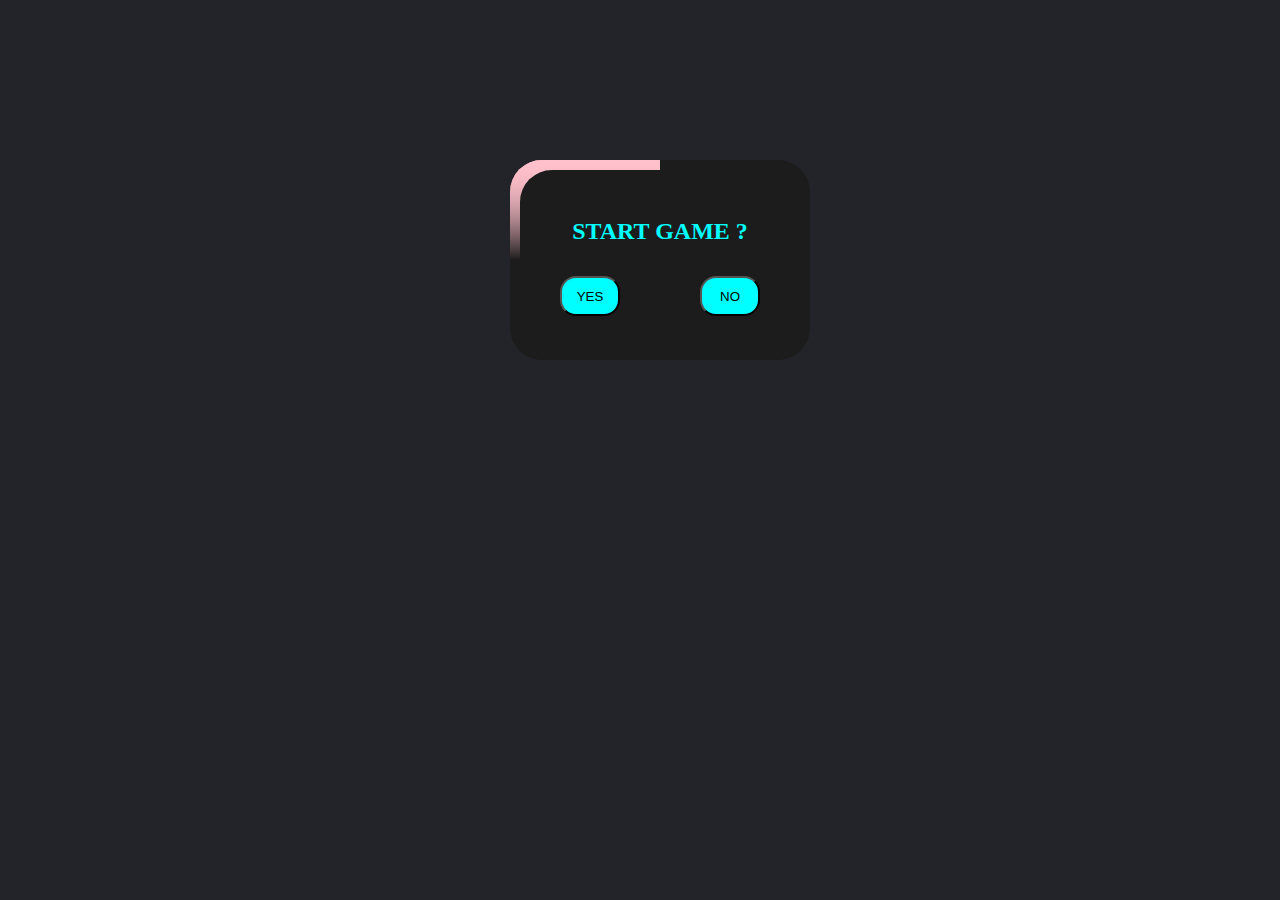
<file: index.html>
<!DOCTYPE html>
<html lang="en">
<head>
    <meta charset="UTF-8">
    <meta name="viewport" content="width=device-width, initial-scale=1.0">
    <title>Document</title>
</head>
<body>
    <link rel="stylesheet" href="indexstyle.css">
    <div class="container">
        <div class="cc">
            <div class ="heading">
                <h2>START GAME ?</h2>
            </div>
            <div class="btngrp">
                <button class="button1" id="bt1">YES</button>
                <button class="button2" id="bt2">NO</button>
            </div>
        </div>
    </div>
    <script src="indexjs.js"></script>
</body>
</html>
</file>
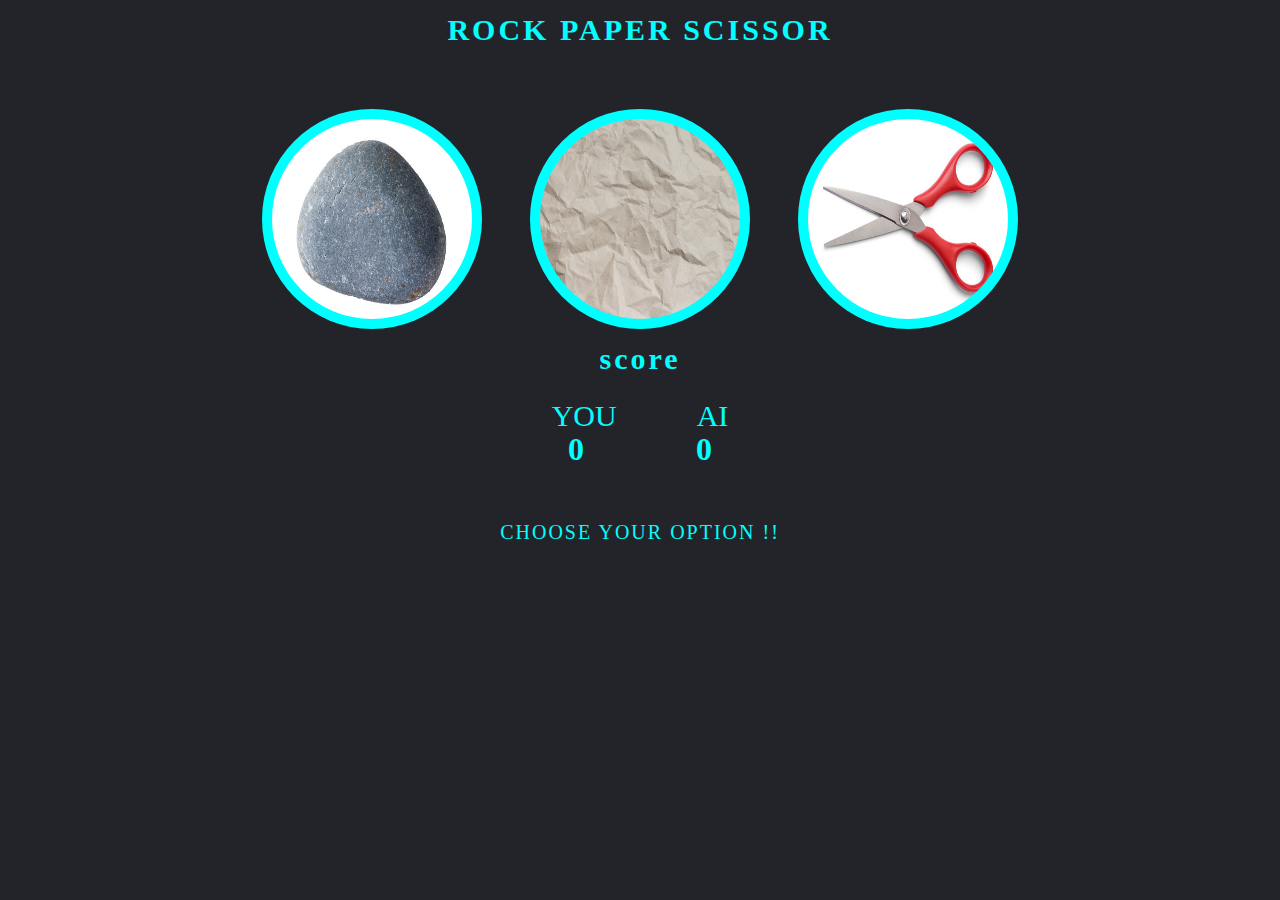
<file: game.html>
<!DOCTYPE html>
<html lang="en">
<head>
    <meta charset="UTF-8">
    <meta name="viewport" content="width=device-width, initial-scale=1.0">
    <title>Document</title>
</head>
<body>
    <link rel="stylesheet" href="gamestyle.css">
    <div class="game" id="game">
        <h2>ROCK  PAPER  SCISSOR</h2>
        <div class="images" id="images">
            <img id= "rock" src="rock.jpg">
            <img id= "paper" src="paper.jpg">
            <img id= "scissor" src="scissor.jpg">
        </div>
        <H2>score</H2>
        <div class="score" id="score">
            <p>YOU</p>
            <P>AI</P>
        </div>
        <div class="points" id="points">
            <h1 id="youp">0</h1>
            <h1 id="compp">0</h1>
        </div>
        <div class="message" id="message">
            CHOOSE YOUR OPTION !!
        </div>
    </div>
    <div class="pop" id="pop">
        <h1 id="status">VICTORY!!</h1>
        <h3>SCORE</h3>
        <div class="scorepop">
            <p>YOU</p>
            <P>AI</P>
        </div>
        <div class="pointspop">
            <h1 id="youp1">0</h1>
            <h1 id="compp1">0</h1>
        </div>
        <div class="btns">
            <img id="hm"src="hm.jpg">
            <img id="re" src="re.jpeg">
        </div>
    <script src="gamejs.js"></script>
</body>
</html>
</file>
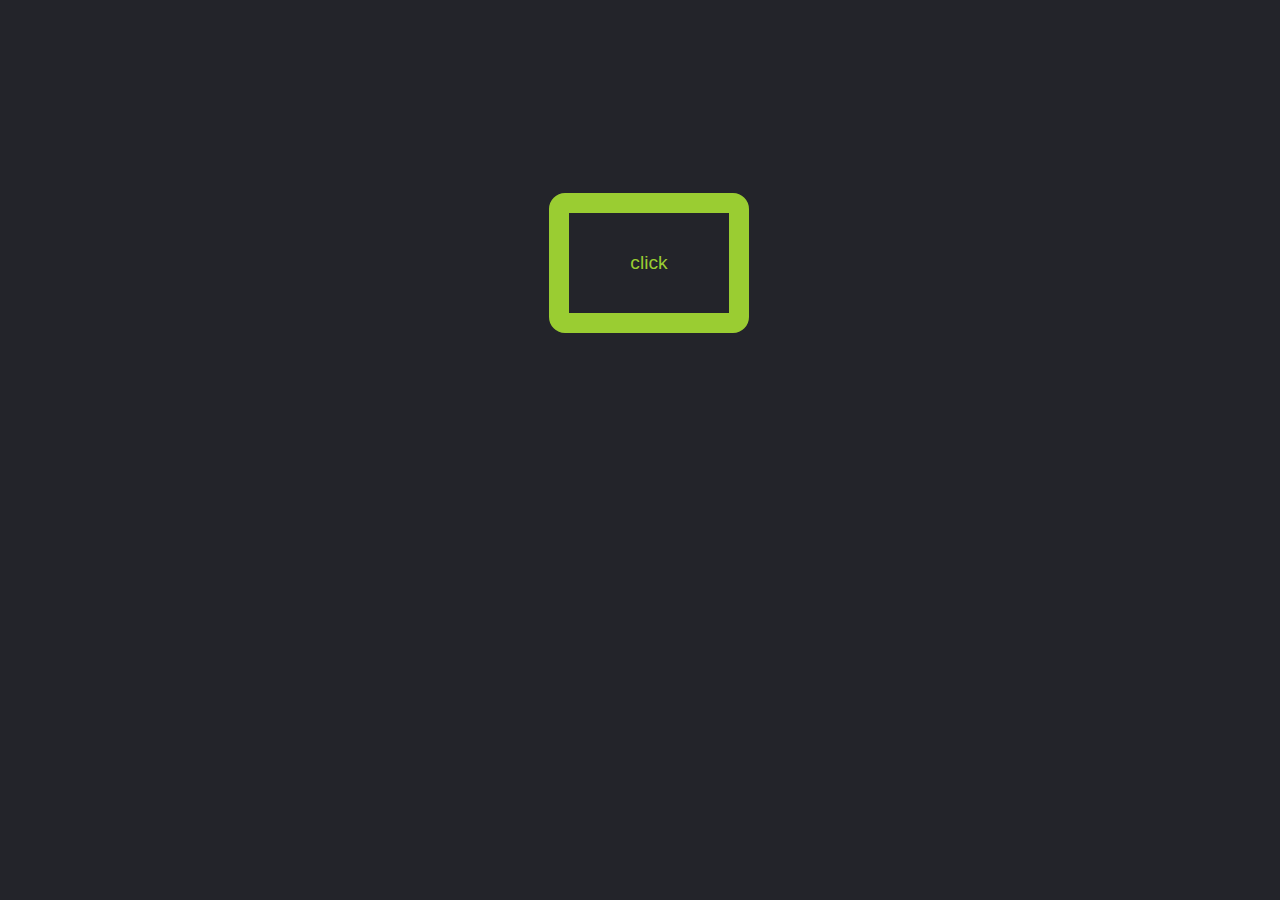
<file: pop.html>
<!DOCTYPE html>
<html lang="en">
<head>
    <meta charset="UTF-8">
    <meta name="viewport" content="width=device-width, initial-scale=1.0">
    <title>Document</title>
    <link rel="stylesheet" href="popst.css">
</head>
<body>
    <div class="f">
        <button id="f">click</button>
    </div>
    <div class="pop" id="pop">
        <h1>VICTORY!!</h1>
        <h3>SCORE</h3>
        <div class="score">
            <p>YOU</p>
            <P>AI</P>
        </div>
        <div class="points">
            <p>0</p>
            <P>0</P>
        </div>
        <div class="btns">
            <img src="hm.jpg">
            <img src="re.jpeg">
        </div>
    </div>
    <script src="popjs.js"></script>
</body>
</html>
</file>
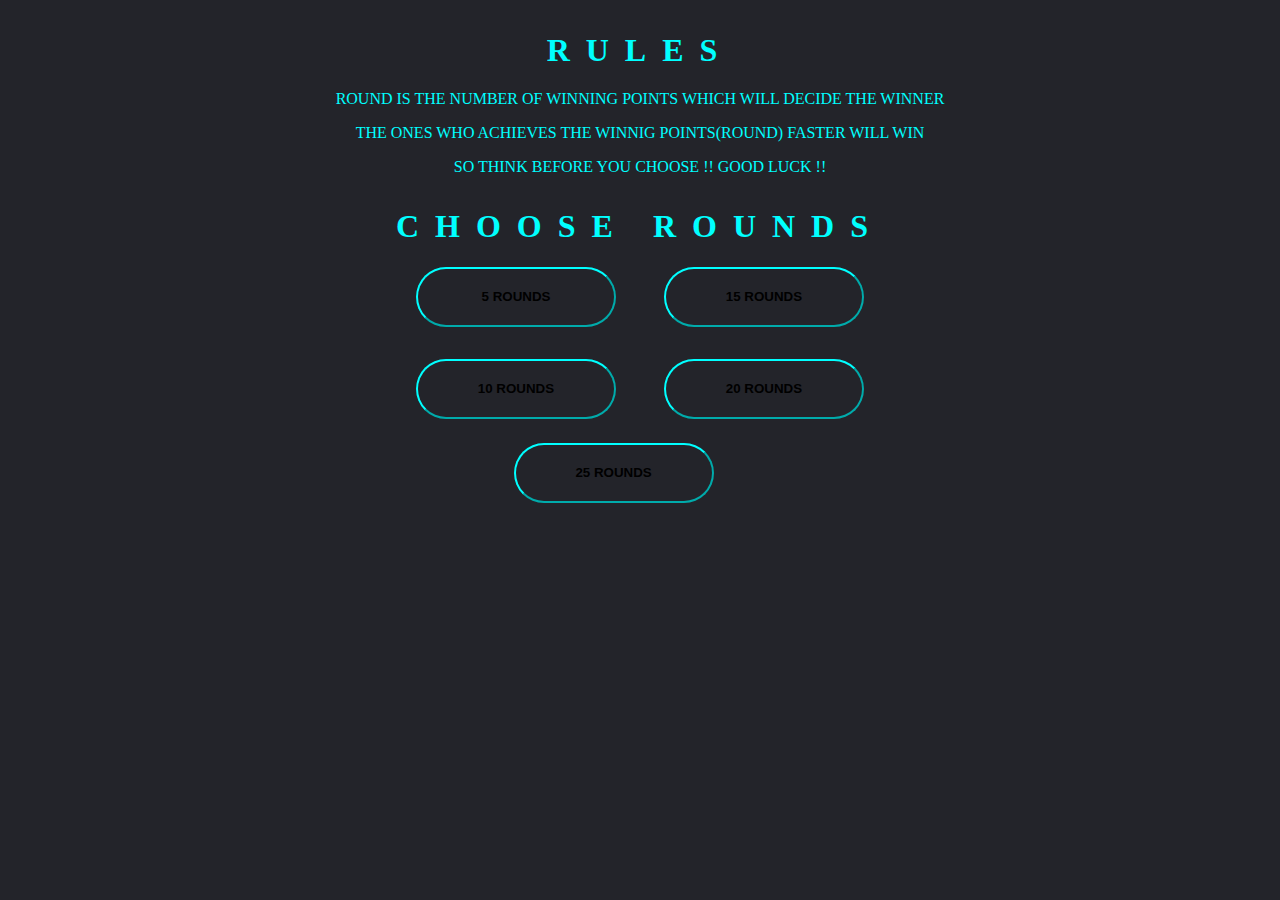
<file: round.html>
<!DOCTYPE html>
<html lang="en">
<head>
    <meta charset="UTF-8">
    <meta name="viewport" content="width=device-width, initial-scale=1.0">
    <title>Document</title>
</head>
<body>
    <link rel="stylesheet" href="roundstyle.css">
    <div class="rules" id="rules">
        <h1>RULES</h1>
        <p>
            ROUND IS THE NUMBER OF WINNING POINTS WHICH WILL DECIDE THE WINNER
        </p>
        <p>
            THE ONES WHO ACHIEVES THE WINNIG POINTS(ROUND) FASTER WILL WIN
        </p>
        <p>
            SO THINK BEFORE YOU CHOOSE !! GOOD LUCK !!
        </p>
    </div>
    <div class="box" id="box">
        <h1>CHOOSE ROUNDS</h1>
        <div class="buttons" id="buttons">
            <div class="abt">
                <div class="lbt">
                    <button id="bt1"><span></span>5 ROUNDS</button>
                    <button id="bt2"><span></span>10 ROUNDS</button>
                </div>
                <div class="rbt">
                    <button id="bt3"><span></span>15 ROUNDS</button>
                    <button id="bt4"><span></span>20 ROUNDS</button>
                </div>
            </div>
            <button id="bt5"><span></span>25 ROUNDS</button>    
        </div>
    </div>
    <script src="roundjs.js"></script>
</body>
</html>
</file>
<file: indexstyle.css>
body{
    background-color:#23242a;
    display: flex;
    justify-content: center;
    align-items: center;
    margin-top: 10rem;
    margin-left: 3rem;
}
.container{
    position: relative;
    overflow: hidden;
    top: 50%;
    height: 200px;
    width: 300px;
    background-color: #1c1c1c;
    border: 20px;
    border-radius: 2rem;
}
.container h2{
    margin-top: 3rem;
    color: aqua;
    text-align: center;
}
#bt1,#bt2{
    background-color: aqua;
    border-radius: 1rem;
    height: 40px;
    width: 60px;
}
.btngrp{
    position: absolute;
    top:90px;
    height: inherit;
    margin-top: 1rem;
   display: flex;
   justify-content: center;
   align-items: center;
   gap: 5rem;
}
.container::before{
    content: "";
    position: absolute;
    margin-left: -50%;
    top: -50%;
    height: 200px;
    width: 300px;
    background: linear-gradient(0deg,transparent,pink,red);
    transform-origin: bottom right;
    animation: animate 6s linear infinite;
}
.container::after{
    content: "";
    position: absolute;
    margin-left: -50%;
    top: -50%;
    height: 200px;
    width: 300px;
    background: linear-gradient(0deg,transparent,pink,red);
    transform-origin: bottom right;
    animation: animate 6s linear infinite;
    animation-delay: -3s;
}
@keyframes animate
{
    0%
    {
        transform :rotate(0deg);
    }
    100%
    {
        transform:rotate(360deg);
    }
}
.cc{
    position: absolute;
    inset:10px;
    background: #1c1c1c;
    border-radius: 2rem;
    z-index: 10;
    padding: 50px , 40px;
    display: flex;
    flex-direction: column;
    align-items: center;
}
#bt2:hover{
    cursor:pointer;
    border-color:red;
}
#bt1:hover{
    cursor:pointer;
    border-color:red;
}
@media(max-width:600px){
    .container{
        position: relative;
        overflow: hidden;
        top: 50%;
        height: 200px;
        width: 300px;
        background-color: #1c1c1c;
        border: 20px;
        border-radius: 2rem;
    }
    .container h2{
        margin-top: 3rem;
        color:chartreuse;
        text-align: center;
    }

}
</file>
<file: gamestyle.css>
body{
    background-color:#23242a;
}
h2{
    font-size: 30PX;
    margin-top: 1%;
    color: aqua;
    text-align: center;
    letter-spacing: 0.1em;
}
.images{
    display: flex;
    justify-content: center;
    align-items: center;
    gap: 3rem;
}
img{
    padding: 10px;
    background-color: aqua;
    position: relative;
    margin-top: 3%;
    height: 200px;
    width: 200px;
    border-radius: 50%;
    border: 3rem;
}
img:hover{
    cursor: pointer;
    background-color: chartreuse;
}
.score{
    margin-top: -2rem;
    font-size: 30PX;
    color: aqua;
    display: flex;
    justify-content: center;
    align-items: center;
    gap: 5rem;
}
.points{
    margin-top: -2rem;
    color: aqua;
    display: flex;
    justify-content: center;
    align-items: center;
    gap: 7rem;
}
.message{
    height: 10vh;
    color: aqua;
    margin-top: 2rem;
    text-align: center;
    letter-spacing: 0.1em;
    font-size: 20px;
}
.win-g{
        color: chartreuse;
        letter-spacing: 0.1em;
    
}
.lost-g{
        color:crimson;
        letter-spacing: 0.1em;
}
.pop{
    position: absolute;
    top: 0;
    left: 40%;
    height: 220px;
    width: 300px;
    background-color: black;
    border-radius: 2rem;
    border: 5px solid greenyellow;
    transform: scale(0.1);
    visibility: hidden;
    transition: 2s;
}
h1,h3{
    text-align: center;
    color: aqua;
    margin-top: 0rem;
}
#hm,#re{
    height: 30px;
    width: 50px;
    border-radius: 2rem;
    border: 5px solid greenyellow;
}
.btns{
    margin-top: -1rem;
    margin-left: 3rem;
    display: flex;
    gap:3rem;
}
.scorepop{
    color: aqua;
    margin-top: -2rem;
    display: flex;
    justify-content: center;
    align-items: center;
    gap: 3rem;
}
.pointspop{
    color: aqua;
    margin-top: -1rem;
    display: flex;
    justify-content: center;
    align-items: center;
    gap: 4rem;
}
.popUp{
    #pop{
        margin-top: 12rem;
        transform: scale(1);
        visibility: visible;
    }
    #game{
        visibility: hidden;
    }
}
@media(max-width:600px){
    body{
       margin-top: 30%;
    }
    .images{
        gap: 1rem;
    }
    h2{
        color: chartreuse;
    }
    img{
        height: 80px;
        width: 80px;
        border: 1rem;
    }
    #pop{
        scale: 0.8;
        left: 1.5rem;
    }
}
</file>
<file: popst.css>
body{
    display: flex;
    justify-content: center;
    align-items: center;
    background-color: #23242a;
}
#f{
    position: absolute;
    margin-left: 4rem;
    margin-top: 5rem;
    display: flex;
    justify-content: center;
    align-items: center;
    padding: 50px;
    width: 200px;
    height: 100px;
    border-radius: 1rem;
    border: 20px solid yellowgreen;
    color:yellowgreen;
    background:transparent;
    font-size:larger;
}
.pop{
    height: 200px;
    width: 300px;
    background-color: #1c1c1c;
    border-radius: 2rem;
    border: 5px solid greenyellow;
    transform: scale(0.1);
    visibility: hidden;
    transition: 2s;
}
h1,h3{
    text-align: center;
    color: chartreuse;
    margin-top: 0rem;
}
img{
    height: 40px;
    width: 60px;
    border-radius: 2rem;
    border: 5px solid greenyellow;
}
.btns{
    
    margin-top: -1rem;
    margin-left: 4rem;
    display: flex;
    gap:3rem;
}
.score{
    color: aqua;
    margin-top: -2rem;
    display: flex;
    justify-content: center;
    align-items: center;
    gap: 3rem;
}
.points{
    color: aqua;
    margin-top: -1rem;
    display: flex;
    justify-content: center;
    align-items: center;
    gap: 3rem;
}
.popUp{
    #pop{
        margin-top: 12rem;
        transform: scale(1);
        visibility: visible;
    }
    #f{
        visibility: hidden;
    }
}
</file>
<file: roundstyle.css>
body{
    background-color:#23242a;
    color: aqua;
    text-align: center;
}
h1{
    margin-top: 2rem;
    text-align: center;
    letter-spacing: 0.5em;
}

.rbt{
    display: flex;
    flex-direction: column;
    gap: 2rem;
}
.lbt{
    display: flex;
    flex-direction: column;
    gap: 2rem;
}
.abt{
    display: flex;
    justify-content: center;
    align-items: center;
    gap: 3rem;
}
#bt5{
    margin-left: 40%;
    margin-top: 1.5rem;
}

button{
    border-color: aqua;
    box-shadow: 50px;
    position: relative;
    height: 60px;
    width: 200px;
    border-radius: 2rem;
    display: flex;
    justify-content: center;
    align-items: center;
    text-align: center;
    background:transparent;
    overflow: hidden;
    text-transform: uppercase;
    font-weight: bold;
    cursor: pointer;
}
span{
    left: 0;
    height: 100%;
    z-index: -1;
    width: 0;
    background: aqua;
    bottom: 0;
    position:absolute;
    transition: 1s;
}
#bt1:hover span{
    width: 100%;
}
#bt2:hover span{
    width: 100%;
}
#bt3:hover span{
    width: 100%;
}
#bt4:hover span{
    width: 100%;
}
#bt5:hover span{
    width: 100%;
}
@media (max-width:600px) {
    h1{
        color: chartreuse;
    }
    button{
        width: 150px;
        color: aqua;
    }
    .buttons{
        display: flex;
        flex-direction: column;
        justify-content: center;
        align-items: center;
        gap:0rem;
    }
    .rbt{
        gap: 1rem;
    }
    .lbt{
        gap: 1rem;
    }
    .abt{
        gap: 1rem;
    }
    #bt5{
        margin-left: 0;
    }
}
</file>
